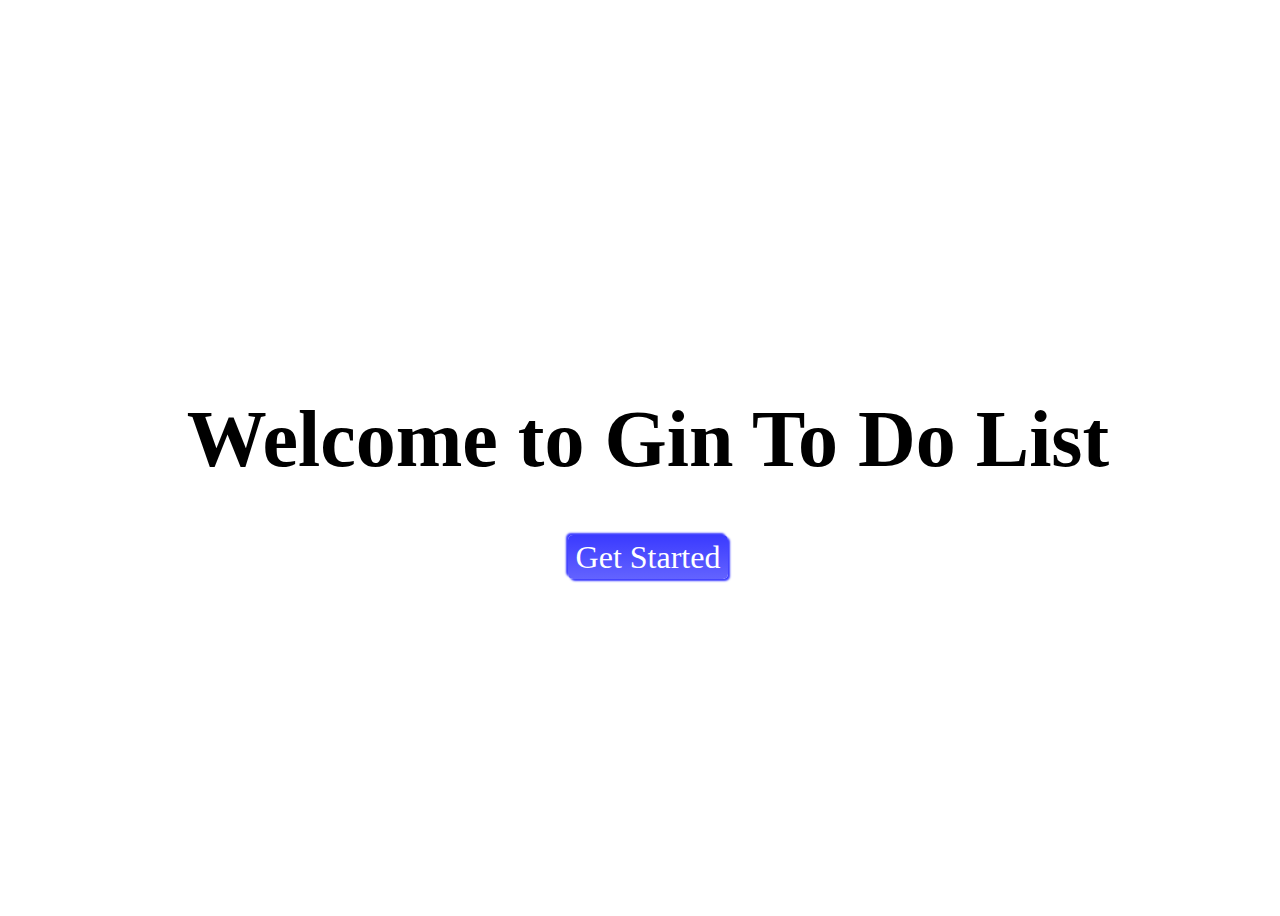
<file: internal/view/index.html>
<!DOCTYPE html>
<html lang="en">
<head>
    <meta charset="UTF-8">
    <title>Gin To Do List</title>
    <link rel="stylesheet" href="./assets/css/index.css">
</head>
<body>
    <div id="app">
        <div class="welcome">
            <h1>Welcome to Gin To Do List</h1>
            <a href="/job">Get Started</a>
        </div>
    </div>
</body>
</html>
</file>
<file: internal/view/assets/css/index.css>
#app {
    width: 100vw;
    height: 100vh;
    display: flex;
    justify-content: center;
    align-items: center;
}

#app .welcome {
    text-align: center;
}

#app .welcome h1 {
    font-size: 5rem;
}

#app .welcome a {
    text-decoration: none;
    background: linear-gradient(#3a3aff, #6363ff);
    color: white;
    font-size: 2rem;
    padding: 4px 8px;
    box-shadow: 2px 2px 2px #3a3aff,
                -2px -2px 2px #3a3aff;
    border-radius: 5px;
    transition: 0.3s;
}

#app .welcome a:hover{
    background: linear-gradient(#3333fa, #7171ff);
}

#app .welcome a:active {
    box-shadow: none;
}
</file>
